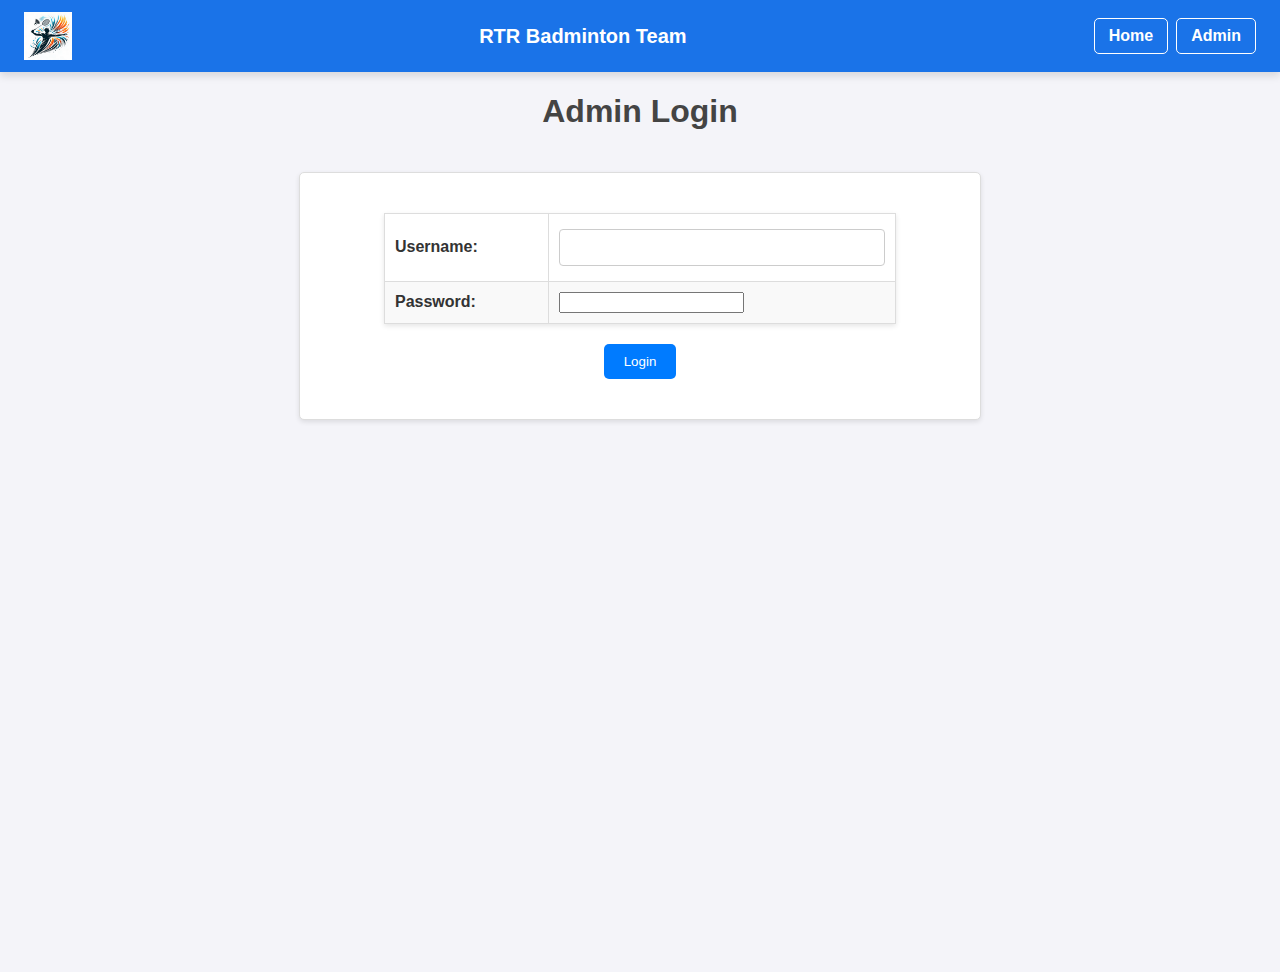
<file: src/main/webapp/login.html>
<!DOCTYPE html>
<html lang="en">
<head>
    <meta charset="UTF-8">
    <meta name="viewport" content="width=device-width, initial-scale=1.0">
    <title>Admin Login - RTR Badminton Team</title>
    <link rel="stylesheet" href="styles.css">
</head>
<body>
    <header>
		<img src="logo.png" alt="Logo" class="logo">
		<h1>RTR Badminton Team</h1>
		<nav>
			<a href="index.html">Home</a>
			<a href="login.html">Admin</a>

		</nav>
		
	</header>
    <div class="container">
        <h1>Admin Login</h1>
        <form action="verify" method="post">
            <table>
                
                <tr>
                    <td>
                        <label for="username" >Username:</label>
                    </td>
                    <td>
                        <input type="text" id="username" name="username" required>
                    </td>
                </tr>
                <tr>
                    <td>
                        <label for="password">Password:</label>
                    </td>
                    <td>
                        <input type="password" id="password" name="password" required>
                    </td>
                </tr>
            </table>
            <button type="submit">Login</button>
        </form>
    </div>
    
    <script>
        function getCookie(name){
            let cookies= document.cookie.split(';');
            for(let cookie of cookies){
                let [key,value]=cookie.trim().split('=');
                if(key===name){
                    return decodeURIComponent(value);
                }
            }
            return null;
        }
        
        let usernameInput = document.getElementById('username');
        let username=getCookie('username');
        if(username){
            usernameInput.value=username;
        }

    </script>
</body>
</html>
</file>
<file: src/main/webapp/styles.css>
/* General Styles */
body {
    font-family: Arial, sans-serif;
    margin: 0;
    padding: 0;
    background-color: #f4f4f9;
    color: #333;
}

h1, h2, h3 {
    color: #444;
    text-align: center;
}

table {
    width: 80%;
    margin: 20px auto;
    border-collapse: collapse;
    box-shadow: 0 2px 5px rgba(0, 0, 0, 0.1);
    background-color: #fff;
}

table th, table td {
    border: 1px solid #ddd;
    padding: 10px;
    text-align: left;
}

table th {
    background-color: #f2f2f2;
    font-weight: bold;
}

table tr:nth-child(even) {
    background-color: #f9f9f9;
}

table tr:hover {
    background-color: #f1f1f1;
}

button {
    background-color: #007bff;
    color: white;
    border: none;
    padding: 10px 15px;
    border-radius: 5px;
    cursor: pointer;
}

button:hover {
    background-color: #0056b3;
}

form {
    width: 50%;
    margin: 20px auto;
    padding: 20px;
    border: 1px solid #ddd;
    border-radius: 5px;
    background-color: #fff;
    box-shadow: 0 2px 5px rgba(0, 0, 0, 0.1);
}

input[type="text"], input[type="number"], input[type="radio"] {
    padding: 10px;
    margin: 5px 0;
    width: 100%;
    box-sizing: border-box;
    border: 1px solid #ccc;
    border-radius: 4px;
}

input[type="radio"] {
    /* Reset styles */
    margin: initial;
    display: inline;
}

label {
    font-weight: bold;
}

label[for="status"] {
    /* Reset styles */
    display: inline;
    margin: initial;
}

/* Updated Header Styles */
header {
    display: flex;
    justify-content: space-between; /* Logo left, title/nav right */
    align-items: center;
    background-color: #1a73e8; /* Updated color */
    padding: 12px 24px; /* Slightly reduced padding */
    box-shadow: 0 4px 8px rgba(0, 0, 0, 0.12);
    color: white; /* Text color for header */
}

header nav a,
header nav .nav-link,
header nav form button.nav-link {
    text-decoration: none;
    color: white;
    font-weight: 600;
    padding: 8px 14px;
    border: 1px solid white;
    border-radius: 5px;
    transition: background-color 0.3s, color 0.3s;
    display: inline-block;
    box-sizing: border-box;
}

/* Logo sizing and header title */
.logo {
    height: 48px;
    width: auto;
    margin-right: 12px;
}

header h1 {
    margin: 0 12px 0 0;
    font-size: 20px;
    color: white;
}

/* Header nav layout and logout button styling */
header nav {
    display: flex;
    align-items: center;
    gap: 8px;
}

header nav form {
    display: inline-block;
    margin: 0;
}

/* Specific override for header logout form so global form styles don't affect it */
#logout-form {
    width: auto;
    margin: 0;
    padding: 0;
    border: none;
    box-shadow: none;
    display: inline-block;
    border: none;
    height: 70px;
    background-color: transparent;
    
}

header nav form button {
    background: transparent;
    color: white;
    border: 1px solid white;
    padding: 8px 14px;
    border-radius: 5px;
    cursor: pointer;
    font-weight: 600;
    display: inline-block;
    box-sizing: border-box;
}

header nav form button:hover,
header nav a:hover {
    background: white;
    color: #1a73e8;
}

header a:hover {
    background-color: white; /* Invert colors on hover */
    color: #1a73e8; /* Match hover text color with header background */
}

footer {
    background: #333;
    color: white;
    text-align: center;
    padding: 10px 0;
    position: fixed;
    bottom: 0;
    width: 100%;
}

/* Styling for links as buttons */
.btn-link {
    display: inline-block;
    padding: 10px 15px;
    background-color: #007bff;
    color: white;
    text-decoration: none;
    border-radius: 5px;
    margin: 5px;
    text-align: center;
    justify-self: center;
    align-self: center;
}

.btn-link:hover {
    background-color: #0056b3;
}

/* Centering the container for the links */
.center-links {
    display: flex;
    justify-content: center;
    align-items: center;
    gap: 10px;
    margin: 20px 0;
    text-align: center;
}

/* Centering the form and submit button */
.container {
    display: flex;
    /* justify-content: center; */
    align-items: center;
    flex-direction: column;
    min-height: 100vh;
}

button[type="submit"] {
    display: block;
    margin: 20px auto;
    padding: 10px 20px;
    background-color: #007bff;
    color: white;
    border: none;
    border-radius: 5px;
    cursor: pointer;
}

button[type="submit"]:hover {
    background-color: #0056b3;
}

/* Styling specific to User_result servlet */

#user-result-container {
    background-color: #f0f8ff; /* Light blue background */
    border: 2px solid #1a73e8; /* Blue border */
    border-radius: 10px;
    padding: 20px;
    margin: 20px auto;
    width: 60%;
    box-shadow: 0 4px 8px rgba(0, 0, 0, 0.2);
    font-family: 'Arial', sans-serif;
    color: #333;
    text-align: center;
}

#user-result-container h1 {
    color: #1a73e8;
    font-size: 24px;
    margin-bottom: 15px;
}

#user-result-container h2 {
    color: #555;
    font-size: 18px;
    margin: 10px 0;
}

/* Professional Styling for the search player form in admin.jsp */
.search-player-form {
    width: 40%;
    margin: 30px auto;
    padding: 20px;
    border: 1px solid #ccc;
    border-radius: 10px;
    background-color: #ffffff;
    box-shadow: 0 4px 6px rgba(0, 0, 0, 0.1);
    text-align: left;
}

.search-player-form label {
    font-weight: 600;
    display: block;
    margin-bottom: 10px;
    font-size: 16px;
    color: #333333;
}

.search-player-form select {
    width: 100%;
    padding: 10px;
    margin-bottom: 15px;
    border: 1px solid #ccc;
    border-radius: 5px;
    font-size: 14px;
    background-color: #f9f9f9;
    color: #333333;
}

.search-player-form button {
    background-color: #007bff;
    color: white;
    border: none;
    padding: 10px 20px;
    border-radius: 5px;
    cursor: pointer;
    font-size: 16px;
    transition: background-color 0.3s;
}

.search-player-form button:hover {
    background-color: #0056b3;
}

/* Professional Styling for the add player form in addPlayer.jsp */
.add-player-form {
    width: 40%;
    margin: 30px auto;
    padding: 20px;
    border: 1px solid #ccc;
    border-radius: 10px;
    background-color: #ffffff;
    box-shadow: 0 4px 6px rgba(0, 0, 0, 0.1);
    text-align: left;
}

.add-player-form label {
    font-weight: 600;
    display: block;
    margin-bottom: 10px;
    font-size: 16px;
    color: #333333;
}

/* Text/number inputs full-width; radios handled separately */
.add-player-form input[type="text"], .add-player-form input[type="number"] {
    padding: 10px;
    margin: 10px 0;
    width: 100%;
    box-sizing: border-box;
    border: 1px solid #ccc;
    border-radius: 5px;
    font-size: 14px;
    background-color: #f9f9f9;
    color: #333333;
}

/* Inline label utility and radio inline group */
.label-inline {
    display: inline-block;
    margin-right: 12px;
    font-weight: 600;
    vertical-align: middle;
}

.radio-inline {
    display: inline-flex;
    gap: 12px;
    align-items: center;
}

.radio-inline input[type="radio"] {
    width: auto;
    margin: 0 6px 0 0;
}

.add-player-form button {
    background-color: #28a745;
    color: white;
    border: none;
    padding: 10px 20px;
    border-radius: 5px;
    cursor: pointer;
    font-size: 16px;
    transition: background-color 0.3s;
}

.add-player-form button:hover {
    background-color: #218838;
}

/* Reapplied clean styling for radio buttons and labels */
.radio-group {
    display: flex;
    align-items: center;
    gap: 10px;
}

.radio-group input[type="radio"] {
    margin: 0;
}

.radio-group label {
    margin: 0;
}

/* Financial Summary Styling */
.financial-summary {
    display: flex;
    justify-content: center;
    gap: 15px;
    margin: 30px auto;
    max-width: 1000px;
    flex-wrap: nowrap;
}

.summary-card {
    background: linear-gradient(135deg, #667eea 0%, #764ba2 100%);
    color: white;
    padding: 25px 40px;
    border-radius: 12px;
    box-shadow: 0 4px 15px rgba(0, 0, 0, 0.2);
    text-align: center;
    min-width: 200px;
    transition: transform 0.3s, box-shadow 0.3s;
}

.summary-card:hover {
    transform: translateY(-5px);
    box-shadow: 0 6px 20px rgba(0, 0, 0, 0.3);
}

.summary-card h3 {
    margin: 0 0 10px 0;
    font-size: 16px;
    font-weight: 600;
    text-transform: uppercase;
    letter-spacing: 1px;
    opacity: 0.9;
}

.summary-card p {
    margin: 0;
    font-size: 28px;
    font-weight: bold;
}

.amount-in {
    color: #4ade80;
}

.amount-out {
    color: #f87171;
}

.balance-card {
    background: linear-gradient(135deg, #1a73e8 0%, #0d47a1 100%);
}

.amount-balance {
    color: #fbbf24;
    text-shadow: 0 2px 4px rgba(0, 0, 0, 0.2);
}

/* ============================================
   RESPONSIVE MEDIA QUERIES
   ============================================ */

/* Tablet and below (max-width: 768px) */
@media screen and (max-width: 768px) {
    /* Header adjustments */
    header {
        flex-direction: column;
        padding: 10px 15px;
        gap: 10px;
    }
    
    header h1 {
        font-size: 18px;
        margin: 5px 0;
        text-align: center;
    }
    
    .logo {
        height: 40px;
        margin-right: 0;
    }
    
    header nav {
        flex-wrap: wrap;
        justify-content: center;
        gap: 5px;
    }
    
    header nav a,
    header nav .nav-link,
    header nav form button.nav-link {
        padding: 6px 10px;
        font-size: 14px;
    }
    
    #logout-form {
        height: auto;
    }
    
    /* Player details responsive */
    .player-details-grid {
        flex-direction: column !important;
        align-items: center !important;
    }
    
    .player-details-grid h3 {
        margin: 5px 0 !important;
        font-size: 16px !important;
    }
    
    /* Tables responsive */
    table {
        width: 95%;
        font-size: 14px;
    }
    
    table th, table td {
        padding: 8px;
    }
    
    /* Financial summary responsive */
    .financial-summary {
        flex-direction: row;
        justify-content: center;
        gap: 10px;
        flex-wrap: nowrap;
    }
    
    .summary-card {
        min-width: 150px;
        width: auto;
        padding: 20px 25px;
    }
    
    .summary-card h3 {
        font-size: 14px;
    }
    
    .summary-card p {
        font-size: 22px;
    }
    
    /* Forms responsive */
    form {
        width: 85%;
        padding: 15px;
    }
    
    .search-player-form,
    .add-player-form {
        width: 85%;
        padding: 15px;
    }
    
    #user-result-container {
        width: 90%;
        padding: 15px;
    }
    
    #user-result-container h1 {
        font-size: 20px;
    }
    
    #user-result-container h2 {
        font-size: 16px;
    }
    
    /* Buttons */
    button {
        padding: 8px 12px;
        font-size: 14px;
    }
    
    .btn-link {
        padding: 8px 12px;
        font-size: 14px;
    }
    
    /* Center links */
    .center-links {
        flex-direction: column;
        gap: 8px;
    }
    
    /* Footer */
    footer {
        font-size: 14px;
        padding: 8px 0;
    }
}

/* Mobile phones (max-width: 480px) */
@media screen and (max-width: 480px) {
    /* Typography */
    h1 {
        font-size: 20px;
    }
    
    h2 {
        font-size: 18px;
    }
    
    h3 {
        font-size: 16px;
    }
    
    /* Header even more compact */
    header {
        padding: 8px 10px;
    }
    
    header h1 {
        font-size: 16px;
    }
    
    .logo {
        height: 35px;
    }
    
    header nav a,
    header nav .nav-link,
    header nav form button.nav-link {
        padding: 5px 8px;
        font-size: 12px;
    }
    
    /* Tables - stack or scroll */
    table {
        width: 100%;
        font-size: 12px;
        display: block;
        overflow-x: auto;
    }
    
    table th, table td {
        padding: 6px;
        font-size: 12px;
    }
    
    /* Forms full width on mobile */
    form {
        width: 95%;
        padding: 12px;
    }
    
    .search-player-form,
    .add-player-form {
        width: 95%;
        padding: 12px;
    }
    
    .search-player-form label,
    .add-player-form label {
        font-size: 14px;
    }
    
    .search-player-form select,
    .add-player-form input[type="text"],
    .add-player-form input[type="number"] {
        font-size: 14px;
        padding: 8px;
    }
    
    #user-result-container {
        width: 95%;
        padding: 12px;
    }
    
    #user-result-container h1 {
        font-size: 18px;
    }
    
    #user-result-container h2 {
        font-size: 14px;
    }
    
    /* Inputs */
    input[type="text"], input[type="number"] {
        padding: 8px;
        font-size: 14px;
    }
    
    /* Buttons smaller */
    button {
        padding: 6px 10px;
        font-size: 13px;
    }
    
    .btn-link {
        padding: 6px 10px;
        font-size: 13px;
    }
    
    button[type="submit"] {
        padding: 8px 15px;
        font-size: 14px;
    }
    
    /* Financial summary - stack vertically on mobile */
    .financial-summary {
        flex-direction: column;
        align-items: center;
        justify-content: center;
        gap: 12px;
        margin: 20px auto;
        padding: 0 10px;
    }
    
    .summary-card {
        width: 80%;
        max-width: 80%;
        min-width: auto;
        padding: 18px 20px;
    }
    
    .summary-card h3 {
        font-size: 13px;
        margin: 0 0 8px 0;
    }
    
    .summary-card p {
        font-size: 24px;
    }
    
    /* Footer */
    footer {
        font-size: 12px;
        padding: 6px 0;
        position: relative;
    }
    
    /* Container adjustments */
    .container {
        padding: 10px;
    }
    
    .center-links {
        gap: 5px;
    }
    
    /* Radio groups */
    .radio-inline {
        flex-direction: column;
        align-items: flex-start;
        gap: 8px;
    }
}
</file>
